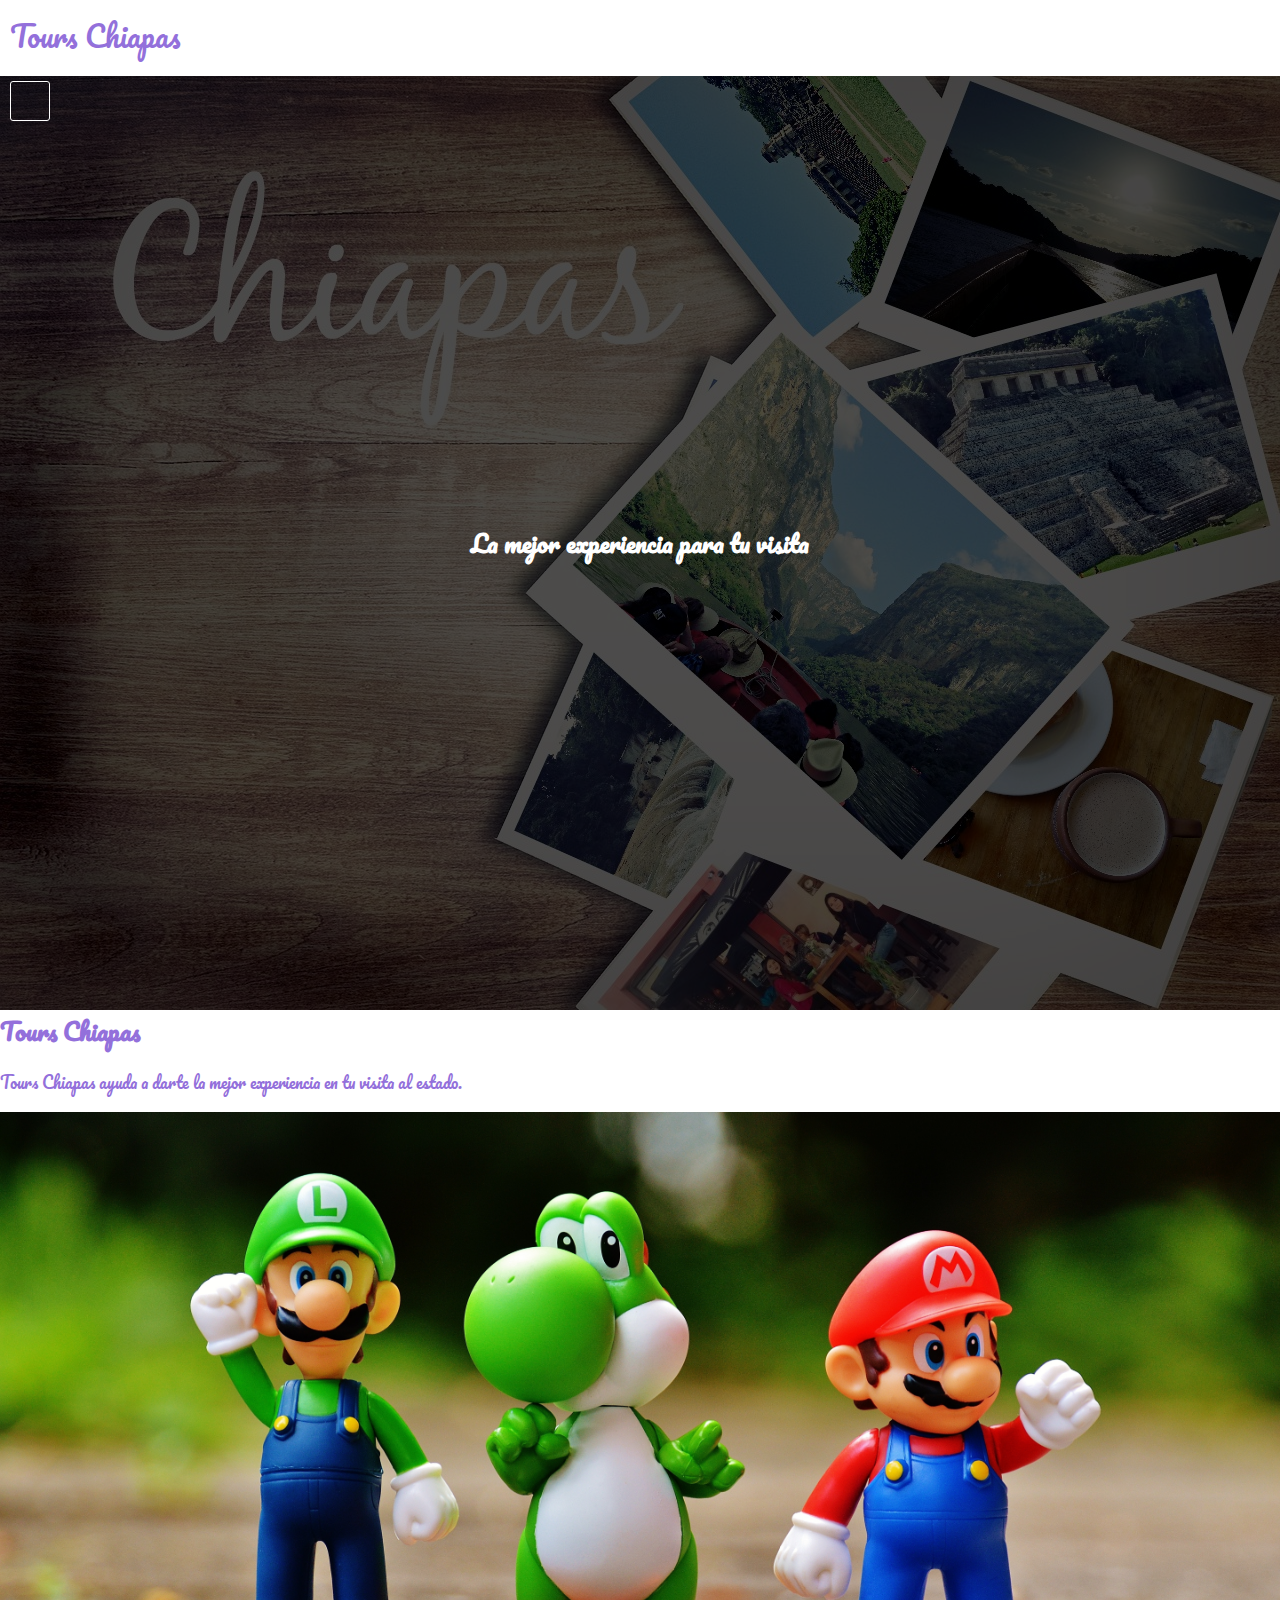
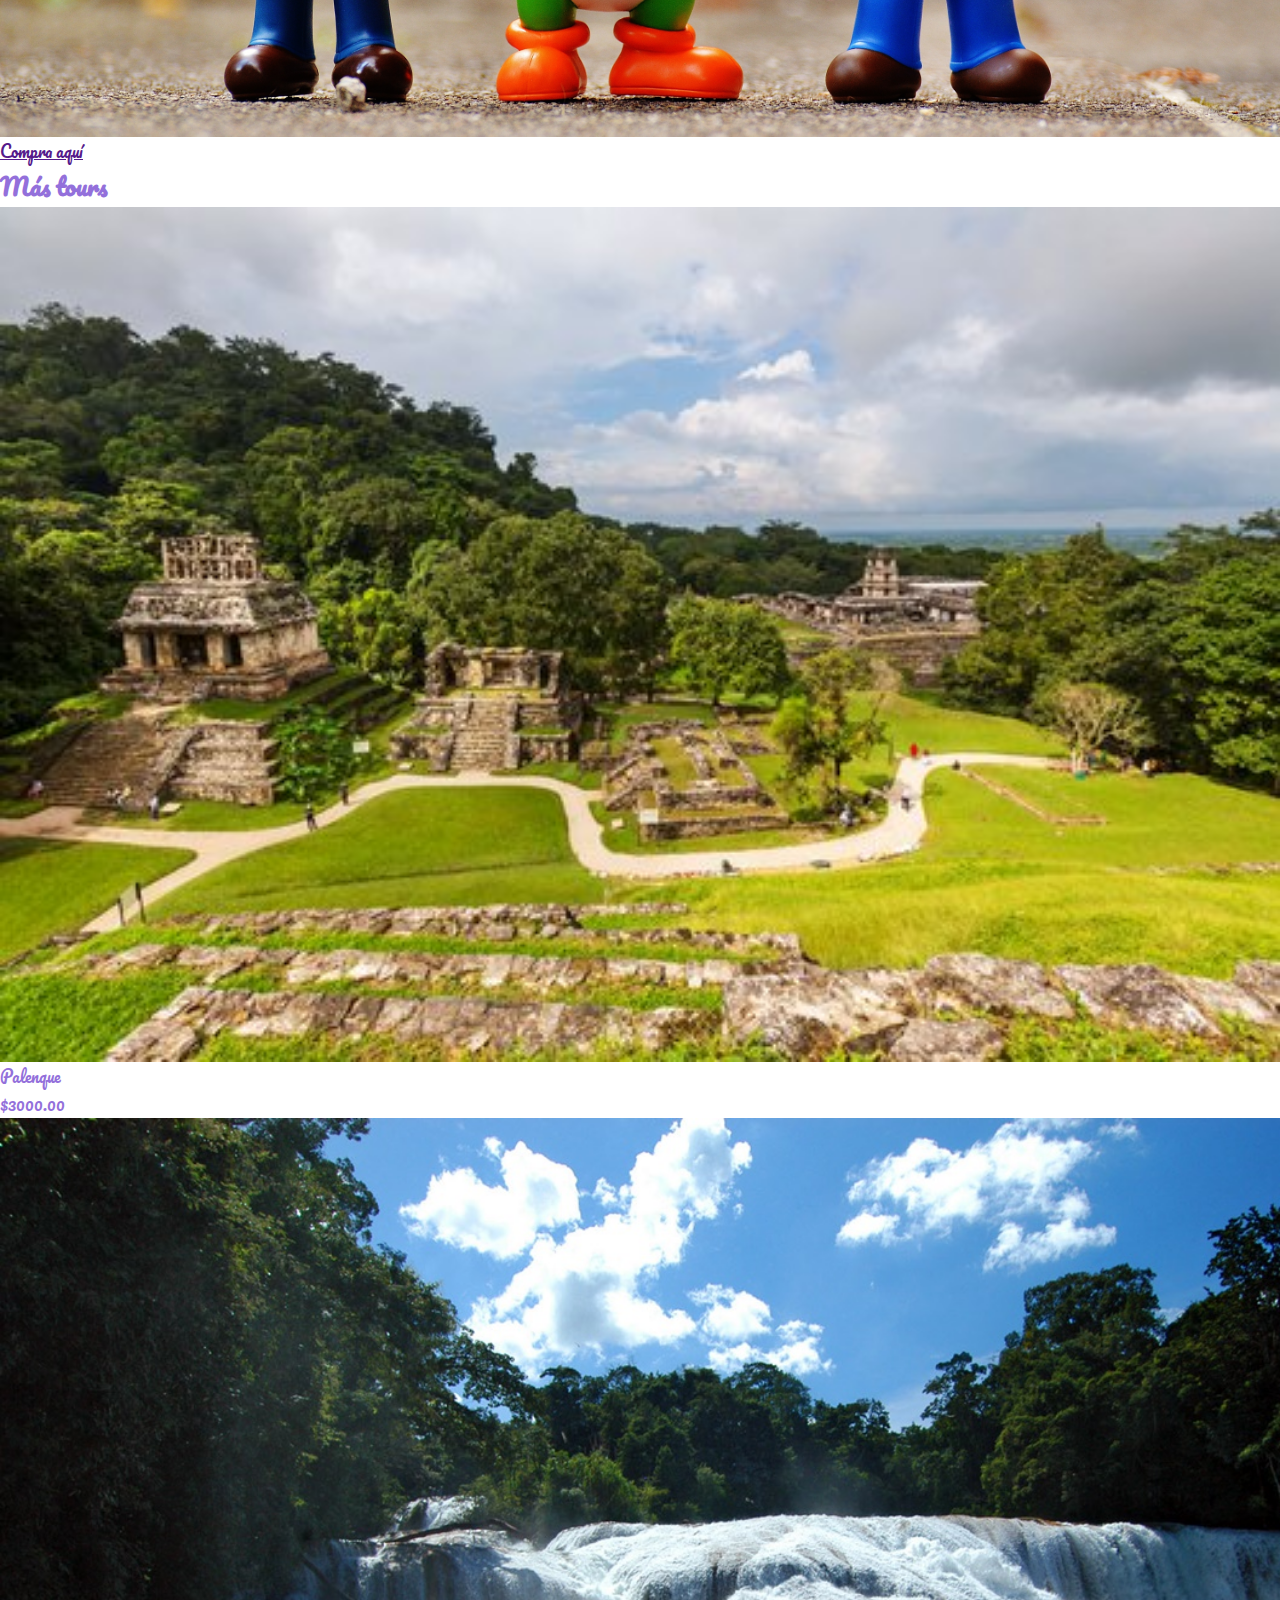
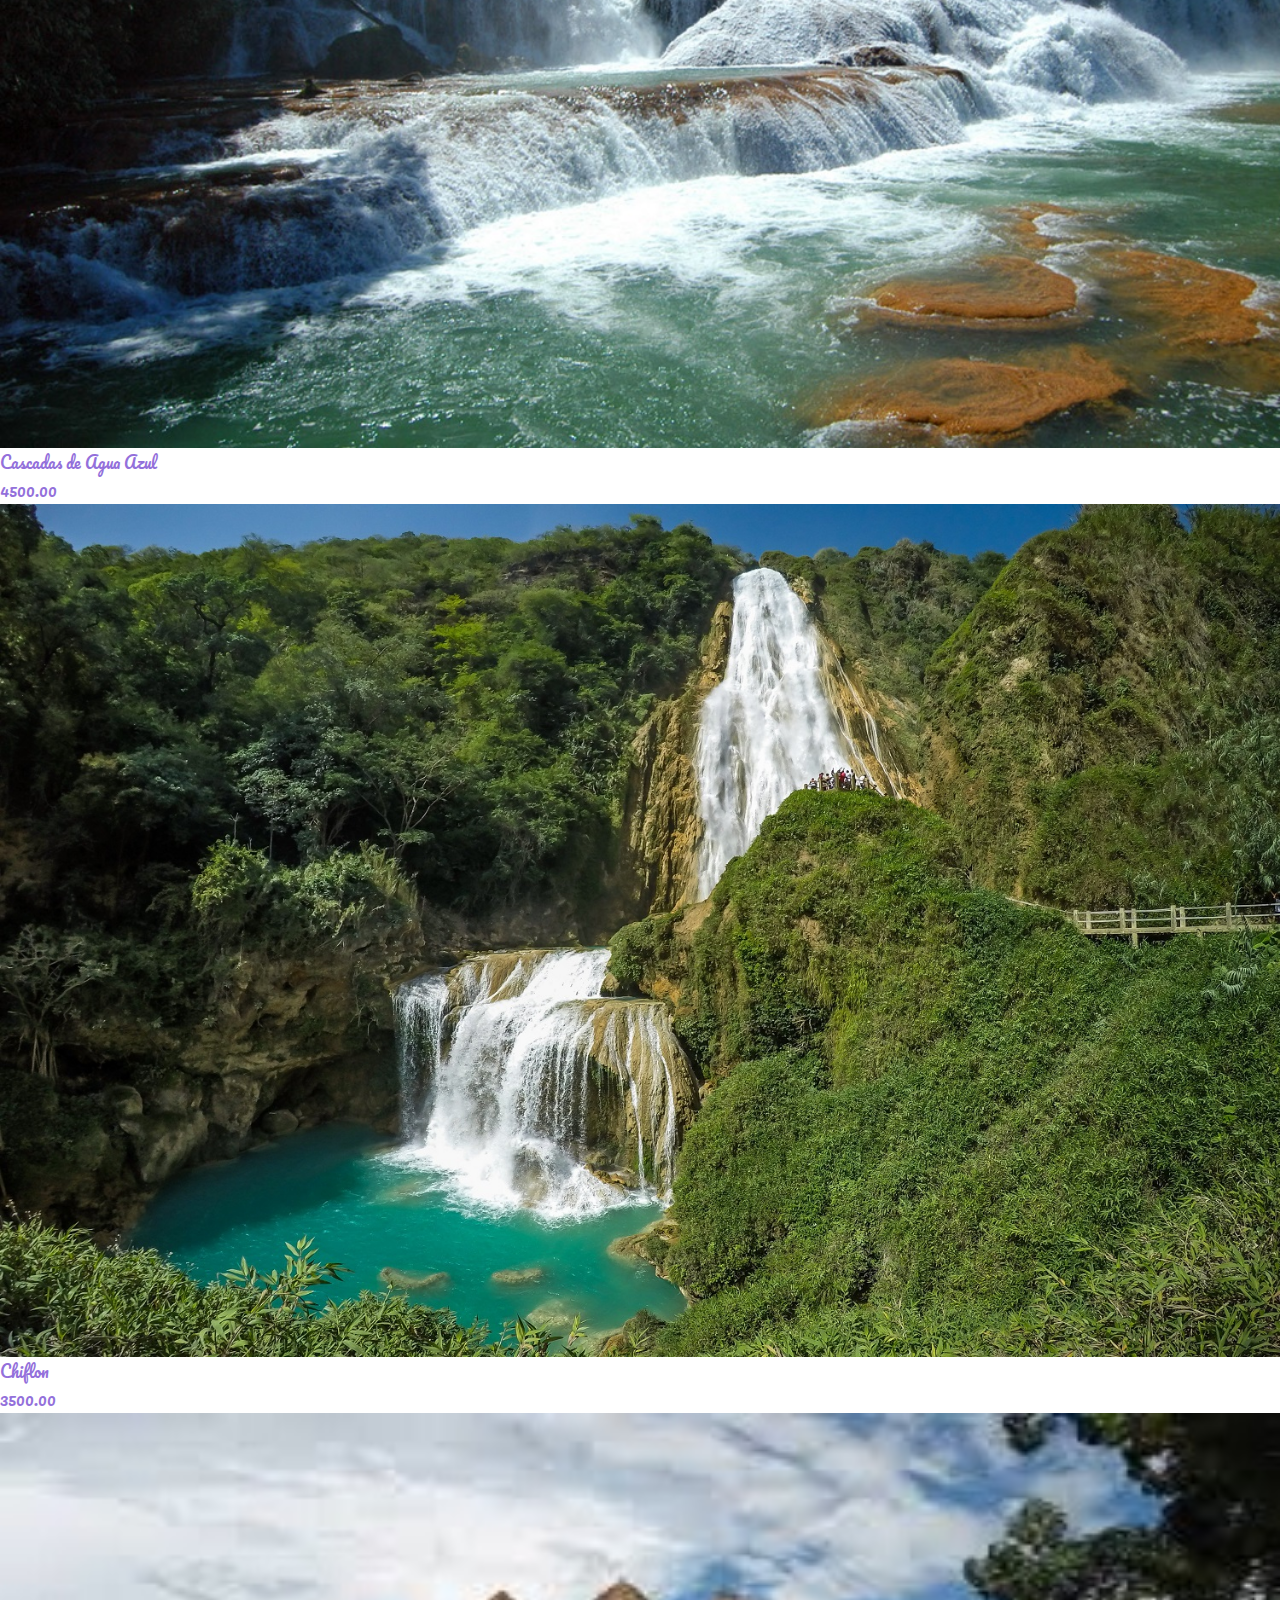
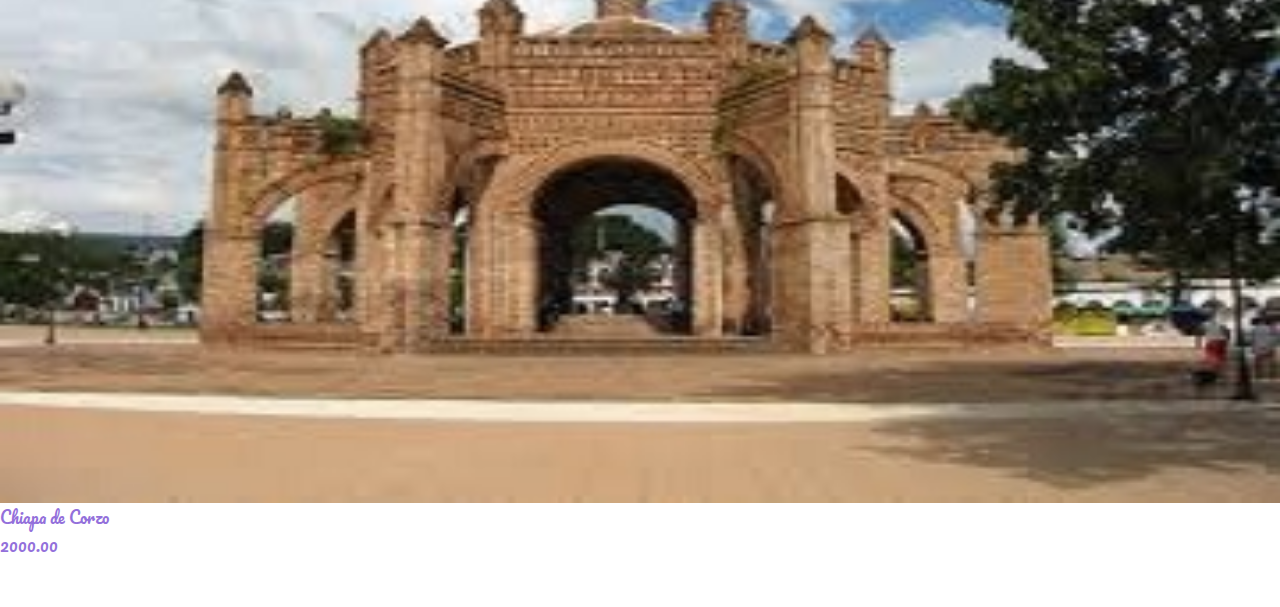
<file: index.html>
<!DOCTYPE html>
<html>
<head>
	<title>Prueba</title>
	<meta name="viewport" content="width=device-width, user-scalable=yes, initial-scale=1.0, maximun-scale=3.0, minimun-scale=1.0">
	<link rel="stylesheet" href="css/estilo.css">
	<link href="https://file.myfontastic.com/icYzCNucaJfax2qjjnWb8H/icons.css" rel="stylesheet">
</head>
<body>
	<!--Inicio de titulo-->
<header class="main-header">
	<div class="container container--flex">
		<div class="logo-container">
			<h1 class="logo">Tours Chiapas</h1><!--Materialize-->
		</div>
	</div> 
</header>
<!--Barra de opciones-->
<nav class="main-nav">
	<div class="container container--flex"><!--esto se creo así nav.main-nav>.container.container--flex-->
		<span class="icon-menu" id="botonmenu"></span>
		<ul class="menu" id="menu"><!--ul.menu#(identificador)menu>li.menu__item* el numero a realizar>a.menu__link>-->
			<li class="menu__item"><a href="" class="menu__link">Inicio</a></li>
			<li class="menu__item"><a href="" class="menu__link">Paquetes</a></li>
			<li class="menu__item"><a href="" class="menu__link">Registro</a></li>
		</ul>
	</div>
</nav>
<!--Imagen prncipal se creo así section.banner>img.banner__img+.banner__content-->
<section class="banner">
	<img src="img/colage2.jpg" alt="" class="banner__img">
	<div class="banner__content">La mejor experiencia para tu visita</div>
</section>
<!--Seccion de descripcion de Tours Chiapas se hizo con main.main>section.group.group--color>.container>h2.main__title+p.main_txt-->
<main class="main">
	<section class="group group--color">
		<div class="container">
			<h2 class="main__title">Tours Chiapas</h2>
			<p class="main__txt">Tours Chiapas ayuda a darte la mejor experiencia en tu visita al estado.</p>
		</div>
	</section>
	<!--Seccion para paquete mas vendido-->
	<section class="main__about__description">
		<div class="container container--flex">
			<div class="column column--50">
				<img src="img/grupo.jpg" alt="">
			</div>
			<!--<div class="column column50"></div>--><!--Descripcion de la imagen de grupo usar h3.column-title+p.column__txt-->
			<a href="" class="btn btn--contact">Compra aquí</a>
		</div>
	</section>
	<!--Seccion para grupo de otros tours-->
	<section class="group more-tours">
		<h2 class="more-tours__title">Más tours</h2>
		<div class="container container__flex">
			<div class="column column--50-25">
				<img src="img/jaja.jpg" alt="" class="more-tours__img"><!--Vinvular imagenes en cada uno de estos desde aca-->
				<div class="more-tours__tittle">Palenque</div>
				<div class="more-tours__price">$3000.00</div>
			</div>
			<div class="column column--50-25">
				<img src="img/jojo.jpg" alt="" class="more-tours__img">
				<div class="more-tours__tittle">Cascadas de Agua Azul</div>
				<div class="more-tours__price">4500.00</div>
			</div>
			<div class="column column--50-25">
				<img src="img/chiflon.jpg" alt="" class="more-tours__img">
				<div class="more-tours__tittle">Chiflon</div>
				<div class="more-tours__price">3500.00</div>
			</div>
			<div class="column column--50-25">
				<img src="img/Chiapa_de_Corzo.jpg" alt="" class="more-tours__img">
				<div class="more-tours__tittle">Chiapa de Corzo</div>
				<div class="more-tours__price">2000.00</div><!--Hasta acá-->
			</div>
		</div>
	</section>

</main>
<!--Pie de Pagina se uso footer.main-footer>.container.container--flex>.column.column--33*3>h2.column__title+p.column__txt-->
<footer class="main-footer">
	<div class="container container--flex">
		<div class="column column--33">
			<h2 class="column__title"></h2>
			<p class="column__txt"></p>
		</div>
		<div class="column column--33">
			<h2 class="column__title"></h2>
			<p class="column__txt"></p>
		</div>
		<div class="column column--33">
			<h2 class="column__title"></h2>
			<p class="column__txt"></p>
		</div>
	</div>
</footer>
<script src="js/menu.js"> </script>
</body>
</html>
</file>
<file: css/estilo.css>
/*Hola este es tu estilo*/
@import url('https://fonts.googleapis.com/css?family=Montserrat:400,700|Pacifico');
*{
    box-sizing: border-box;
}
body{
    font-family: 'Pacifico', cursive;
    margin: 0;
    color:#9370DB;
}
/*------------------------Estilos Base------------------------*/
img{
    display: block;
    width: 100%;
    max-width: 100%;
}/*Estilo para imagen*/
h1,h2,h3,h4{
    margin: 0;
}
.container{
    width: 100%;
    margin: auto; 
}
.container--flex{
    display: flex;
    flex-wrap: wrap;
    justify-content: space-between;
    align-items: center;
}
.column{
    width: 100%;
}
/*------------------------Estilos Header------------------------*/
.main-header{
    width: 100%;
}
.logo{
    font-size: 1.8em;
    color: #9370DB;
    padding: 10px;
    font-weight: 100;
}
/*------------------------Estilos de Menu------------------------*/
.main-nav{
    width: 100%;
    position: relative;
    z-index: 2000;
    padding: 10px;
}
.icon-menu{
    display: block;
    color:white;
    border: 1px solid white;
    border-radius: 3px;
    width: 40px;
    height: 40px;
    line-height: 45px;
    text-align: center;
    cursor: pointer;
    font-size: 1.5em;

}
.menu{
    display: none;
    position: absolute;
    top: 60px;
    left: 0;
    width: 100%;
    background: rgba(0,0,0,.85);
    padding: 0;
    margin: 0;
    list-style: none;
    text-align: center;
    height: 0;
    overflow: hidden;

}
.menu__link{
    display: block;
    padding:15px;
    color:white;
    text-decoration: none;
}
.menu__link:hover{
    background: #9370DB;
}
.menu__link--select{
    background: #9370DB;
}
.mostrar{
    height: 196px;
}
/*------------------------Estilos de Banner------------------------*/
.banner{
    margin-top: -55px;
    position: relative;
}
.banner:before{
    content: '';
    position: absolute;
    width: 100%;
    height: 100%;
    background: rgba(0,0,0,.7);
    z-index: 1000;
    top: 0;
}
.banner__img{
    width: 100%;
}
.banner__content{
    width: 90%;
    color:white;
    text-align: center;
    position: absolute;
    z-index: 1500;
    top: 50%;
    left: 50%;
    transform: translateX(-50%) translateY(-50%);
    font-size: 1.5em;
    font-weight: bold;
}
</file>
